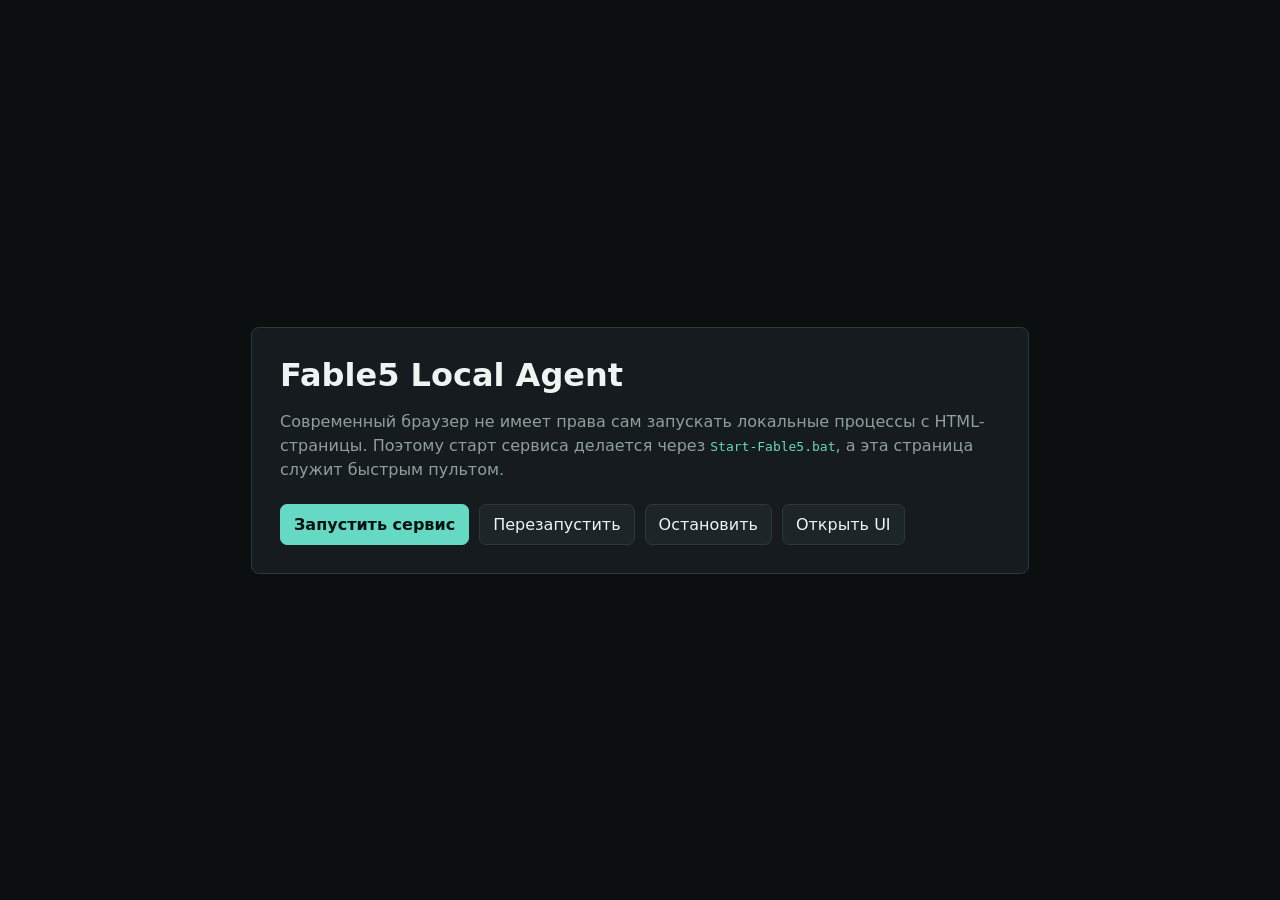
<file: Launch-Fable5.html>
<!doctype html>
<html lang="ru">
  <head>
    <meta charset="utf-8" />
    <meta name="viewport" content="width=device-width, initial-scale=1" />
    <title>Fable5 Launcher</title>
    <style>
      :root {
        color-scheme: dark;
        --bg: #0c0f10;
        --panel: #151b1e;
        --text: #eef4f2;
        --muted: #8fa09b;
        --accent: #66d9c4;
        --border: #2c383c;
      }
      body {
        margin: 0;
        min-height: 100vh;
        display: grid;
        place-items: center;
        background: var(--bg);
        color: var(--text);
        font-family: Segoe UI, system-ui, sans-serif;
      }
      main {
        width: min(720px, calc(100vw - 32px));
        padding: 28px;
        border: 1px solid var(--border);
        border-radius: 8px;
        background: var(--panel);
      }
      h1 {
        margin: 0 0 10px;
      }
      p {
        color: var(--muted);
        line-height: 1.5;
      }
      .actions {
        display: flex;
        flex-wrap: wrap;
        gap: 10px;
        margin-top: 22px;
      }
      a {
        display: inline-block;
        border: 1px solid var(--border);
        border-radius: 7px;
        padding: 10px 13px;
        color: var(--text);
        text-decoration: none;
        background: #1d2528;
      }
      a.primary {
        color: #06120f;
        border-color: var(--accent);
        background: var(--accent);
        font-weight: 700;
      }
      code {
        color: var(--accent);
      }
    </style>
  </head>
  <body>
    <main>
      <h1>Fable5 Local Agent</h1>
      <p>
        Современный браузер не имеет права сам запускать локальные процессы с HTML-страницы. Поэтому старт сервиса
        делается через <code>Start-Fable5.bat</code>, а эта страница служит быстрым пультом.
      </p>
      <div class="actions">
        <a class="primary" href="Start-Fable5.bat">Запустить сервис</a>
        <a href="Restart-Fable5.bat">Перезапустить</a>
        <a href="Stop-Fable5.bat">Остановить</a>
        <a href="http://127.0.0.1:7860/">Открыть UI</a>
      </div>
    </main>
  </body>
</html>
</file>
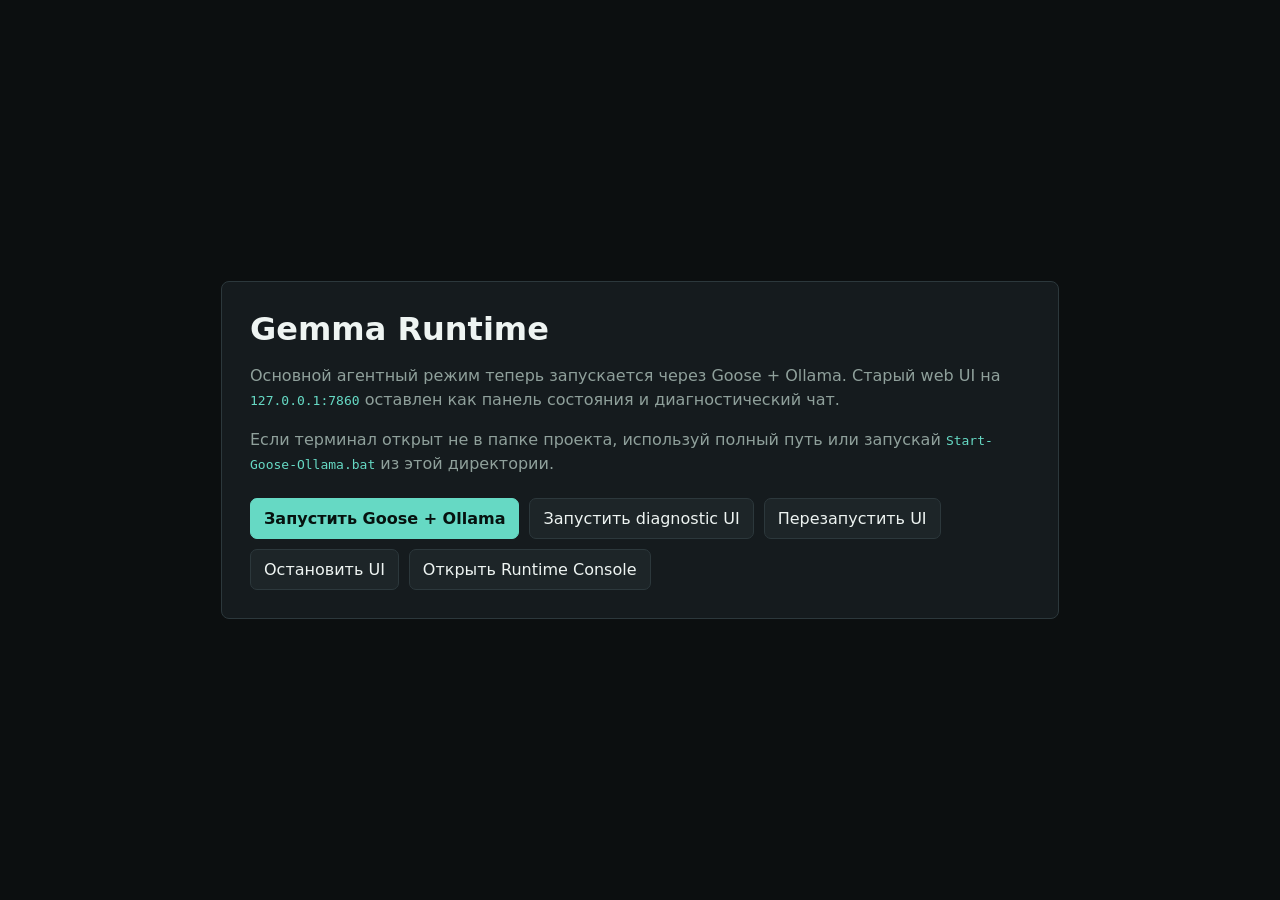
<file: Launch-Gemma.html>
<!doctype html>
<html lang="ru">
  <head>
    <meta charset="utf-8" />
    <meta name="viewport" content="width=device-width, initial-scale=1" />
    <title>Gemma Launcher</title>
    <style>
      :root {
        color-scheme: dark;
        --bg: #0c0f10;
        --panel: #151b1e;
        --text: #eef4f2;
        --muted: #8fa09b;
        --accent: #66d9c4;
        --border: #2c383c;
      }
      body {
        margin: 0;
        min-height: 100vh;
        display: grid;
        place-items: center;
        background: var(--bg);
        color: var(--text);
        font-family: Segoe UI, system-ui, sans-serif;
      }
      main {
        width: min(780px, calc(100vw - 32px));
        padding: 28px;
        border: 1px solid var(--border);
        border-radius: 8px;
        background: var(--panel);
      }
      h1 {
        margin: 0 0 10px;
      }
      p {
        color: var(--muted);
        line-height: 1.5;
      }
      .actions {
        display: flex;
        flex-wrap: wrap;
        gap: 10px;
        margin-top: 22px;
      }
      a {
        display: inline-block;
        border: 1px solid var(--border);
        border-radius: 7px;
        padding: 10px 13px;
        color: var(--text);
        text-decoration: none;
        background: #1d2528;
      }
      a.primary {
        color: #06120f;
        border-color: var(--accent);
        background: var(--accent);
        font-weight: 700;
      }
      code {
        color: var(--accent);
      }
    </style>
  </head>
  <body>
    <main>
      <h1>Gemma Runtime</h1>
      <p>
        Основной агентный режим теперь запускается через Goose + Ollama.
        Старый web UI на <code>127.0.0.1:7860</code> оставлен как панель состояния и диагностический чат.
      </p>
      <p>
        Если терминал открыт не в папке проекта, используй полный путь или запускай
        <code>Start-Goose-Ollama.bat</code> из этой директории.
      </p>
      <div class="actions">
        <a class="primary" href="Start-Goose-Ollama.bat">Запустить Goose + Ollama</a>
        <a href="Start-Gemma.bat">Запустить diagnostic UI</a>
        <a href="Restart-Gemma.bat">Перезапустить UI</a>
        <a href="Stop-Gemma.bat">Остановить UI</a>
        <a href="http://127.0.0.1:7860/">Открыть Runtime Console</a>
      </div>
    </main>
  </body>
</html>
</file>
